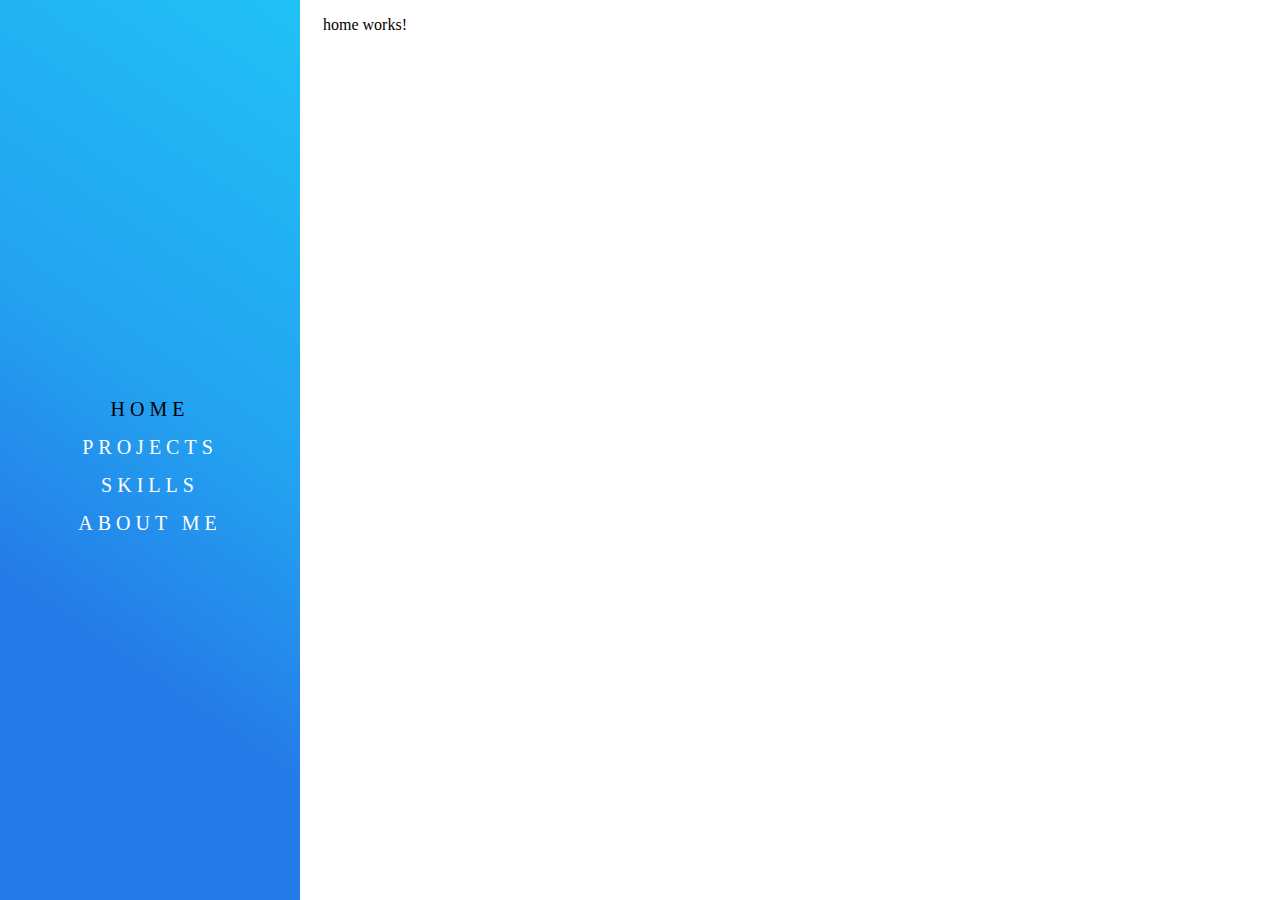
<file: portfolio/index.html>
<!doctype html>
<html lang="en">
<head>
  <meta charset="utf-8">
  <title>Portfolio</title>
  <base href="">
  <meta name="viewport" content="width=device-width, initial-scale=1">
  <link rel="icon" type="image/x-icon" href="favicon.ico">
<link rel="stylesheet" href="styles.5e5b5616c580070f2a40.css"></head>
<body>
  <app-root></app-root>
<script type="text/javascript" src="runtime.26209474bfa8dc87a77c.js"></script><script type="text/javascript" src="es2015-polyfills.b0657154bc33c6ff11ae.js" nomodule></script><script type="text/javascript" src="polyfills.8bbb231b43165d65d357.js"></script><script type="text/javascript" src="main.5357e86bbf6deac5347b.js"></script></body>
</html>
</file>
<file: portfolio/styles.5e5b5616c580070f2a40.css>
.menu{height:100%;width:300px;position:fixed;top:0;left:0;background:#091579;background:linear-gradient(35deg,#257ce8 30%,#23a2f0 56%,#21c1f6 100%);text-align:center}.menu ul{padding:0;-webkit-transform:translateY(-50%);transform:translateY(-50%);top:50%;position:absolute;width:100%}.menu ul li{margin:15px 0}.menu ul li,.menu ul li a{text-decoration:none;list-style:none;color:#fff;font-size:15pt;letter-spacing:5px;font-family:Questrial;font-weight:lighter}.menu ul li a.active{color:#000}.container{margin-right:auto;margin-left:300px;padding-left:15px;padding-right:15px}
</file>
